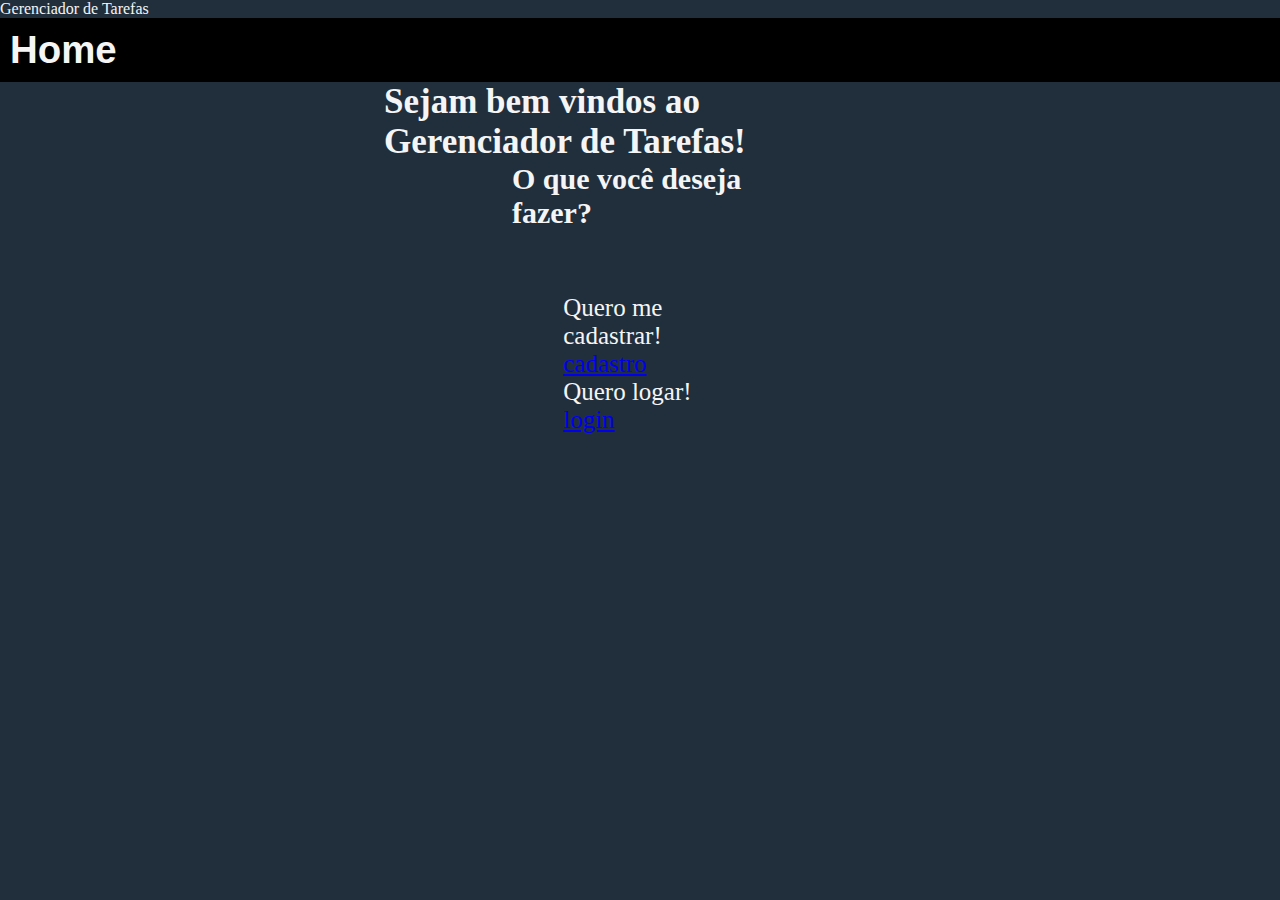
<file: templates/index.html>
<!DOCTYPE html>
<html lang="pt-br">
<head>
    <meta charset="utf8">
    <meta name="viewport" content="width=device-width, initial-scale=1"
    <title>Gerenciador de Tarefas</title>   
    <style type="text/css">
        *{
            margin:0;
            border:0;
            padding:0;  
        }  
        
        header{
            background-color: black;
            padding: 10px;
            font-family: 'arial';
            color: whitesmoke;
            font-size: larger;
            }
        body{
            background-color:#212F3D;
            color:whitesmoke;
           
        }
        h2{
            width:40%;
            margin:0 auto;
            font-size:35px ;
        }
        h3{
            width:20%;
            margin:0 auto;
            font-size:30px;
        }
        p{
            font-size: 25px;
            width: 12%;
            margin: 0 auto;
            margin-top: 5%;
        }
    </style>
</head>
<body>
    <header>
        <h1> Home</h1>
    </header>
    <h2>Sejam bem vindos ao Gerenciador de Tarefas!</h2>
    <h3>O que você deseja fazer?</h3>
    <p>Quero me cadastrar! <a href="cadastro.html"><br>cadastro</a><br>
    Quero logar! <a href="login.html"><br>login</a></p>
</body>
</html>
</file>
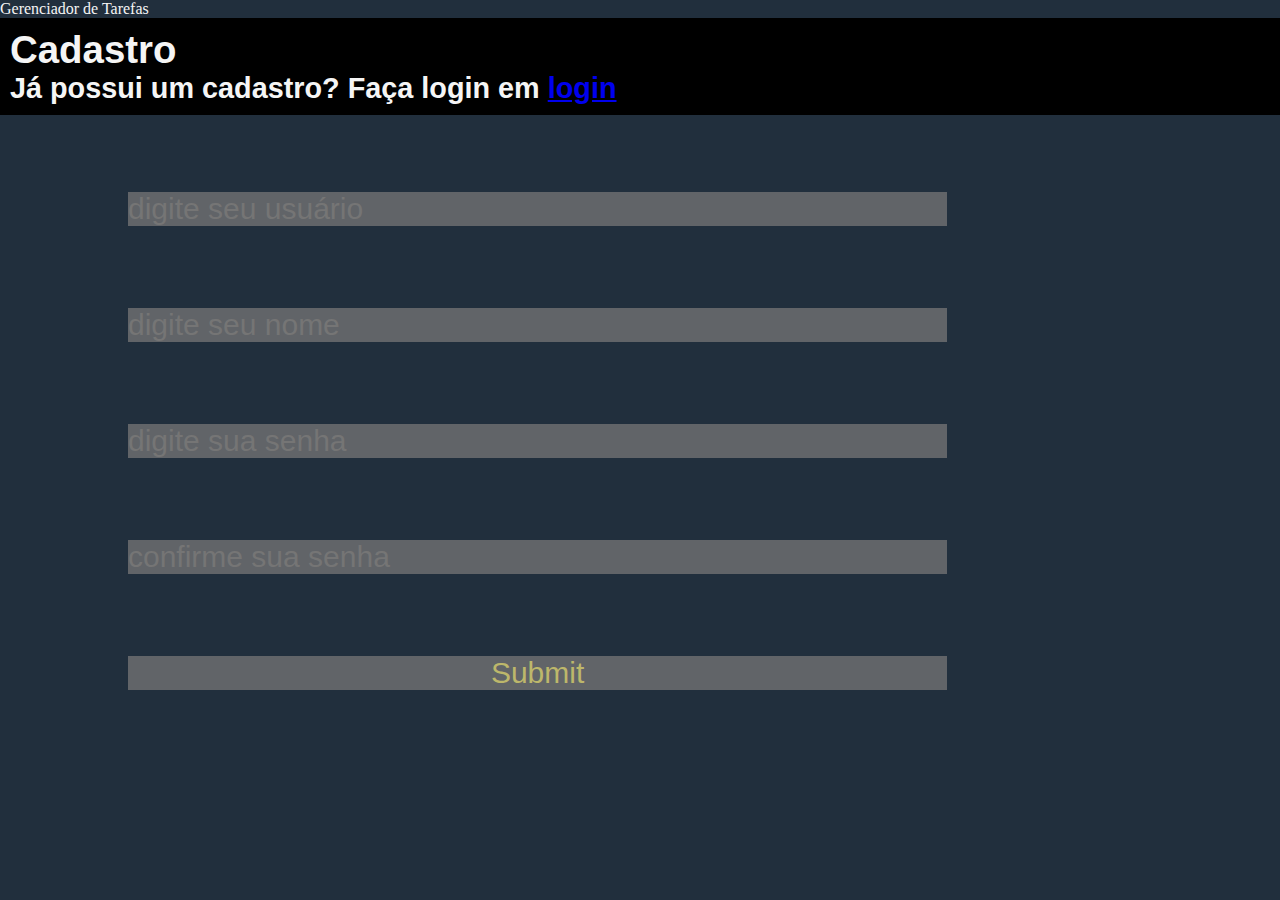
<file: templates/cadastro.html>
<!DOCTYPE html>
<html lang="pt-br">
<head>
    <meta charset="utf8">
    <meta name="viewport" content="width=device-width, initial-scale=1"
    <title>Gerenciador de Tarefas</title>   
    <style type="text/css">
        *{
            margin:0;
            border:0;
            padding:0;  
        }  
        
        header{
            background-color: black;
            padding: 10px;
            font-family: 'arial';
            color: whitesmoke;
            font-size: larger;
            }
        body{
            background-color:#212F3D;
            color:whitesmoke;
        }
       
        form{
            font-size: 50px;
            width: 80%;
            margin: 0 auto;
            box: 2px 2px;
            color: darkkhaki;
            box-sizing: border-box;
    

        }
        input{
            font-size:30px;
            width: 80%;
            font-family: Arial, Helvetica, sans-serif;
            background-color:#616468;
            color:darkkhaki;

        }
    </style>
</head>
<body>
    <header>
        <h1> Cadastro</h1>
        <h2> Já possui um  cadastro? Faça login em <a href="login.html">login</a></h2>
    </header>
    <form action="/" method="post">
        <br>
        <input type="text" name="usuario" placeholder="digite seu usuário">
        <br>
        <br>
        <input type="text" name="nome" placeholder="digite seu nome">
        <br>
        <br>
        <input type="password" name="senha1" placeholder="digite sua senha">
        <br>
        <br>
        <input type="password" name="senha2" placeholder="confirme sua senha">
        <br>
        <br>
        <input type="submit" name="enviar" placeholder="enviar"
    </form>
</body>
</html>
</file>
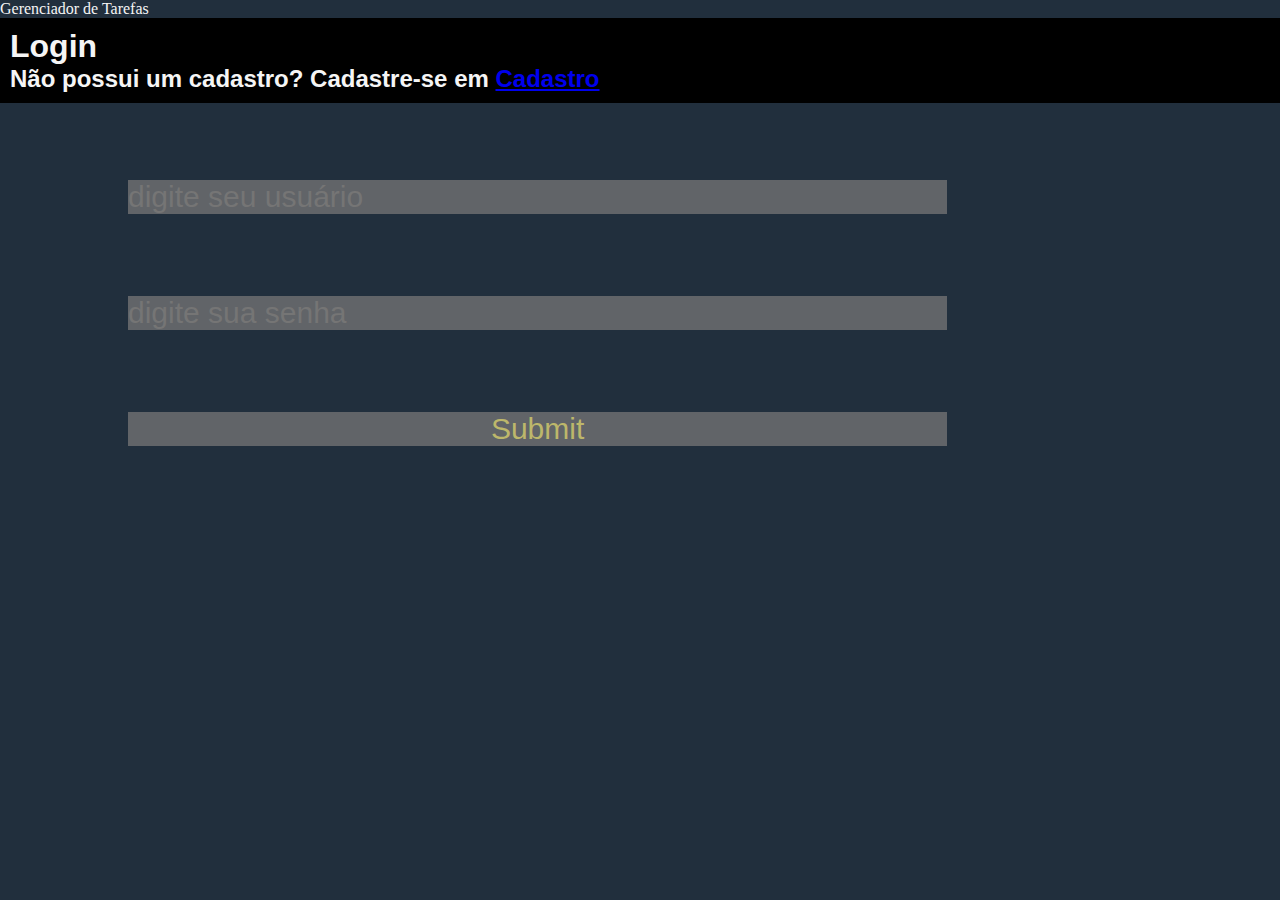
<file: templates/login.html>
<!DOCTYPE html>
<html lang="pt-br">
<head>
    <meta charset="utf8">
    <meta name="viewport" content="width=device-width, initial-scale=1"
    <title>Gerenciador de Tarefas</title>   
    <style type="text/css">
        *{
            margin:0;
            border:0;
            padding:0;  
        }  
        
        header{
            background-color: black;
            padding: 10px;
            font-family: 'arial';
            color: whitesmoke;
            }
        body{
            background-color:#212F3D;
            color:whitesmoke;
           
        }
        form{
            font-size: 50px;
            width: 80%;
            margin: 0 auto;
            box: 2px 2px;
    

        }
        input{
            font-size:30px;
            width: 80%;
            font-family: Arial, Helvetica, sans-serif;
            background-color:#616468;
            color:darkkhaki;
        }
    </style>
</head>
<body>
    <header>
        <h1> Login</h1>
        <h2> Não possui um  cadastro? Cadastre-se em <a href="cadastro.html">Cadastro</a></h2>
    </header>
    <form action="/" method="post">
        <br>
        <input type="text" name="usuario" placeholder="digite seu usuário">
        <br>
        <br>
        <input type="password" name="senha" placeholder="digite sua senha">
        <br>
        <br>
        <input type="submit" name="enviar" placeholder="enviar"
    </form>
</body>
</html>
</file>
